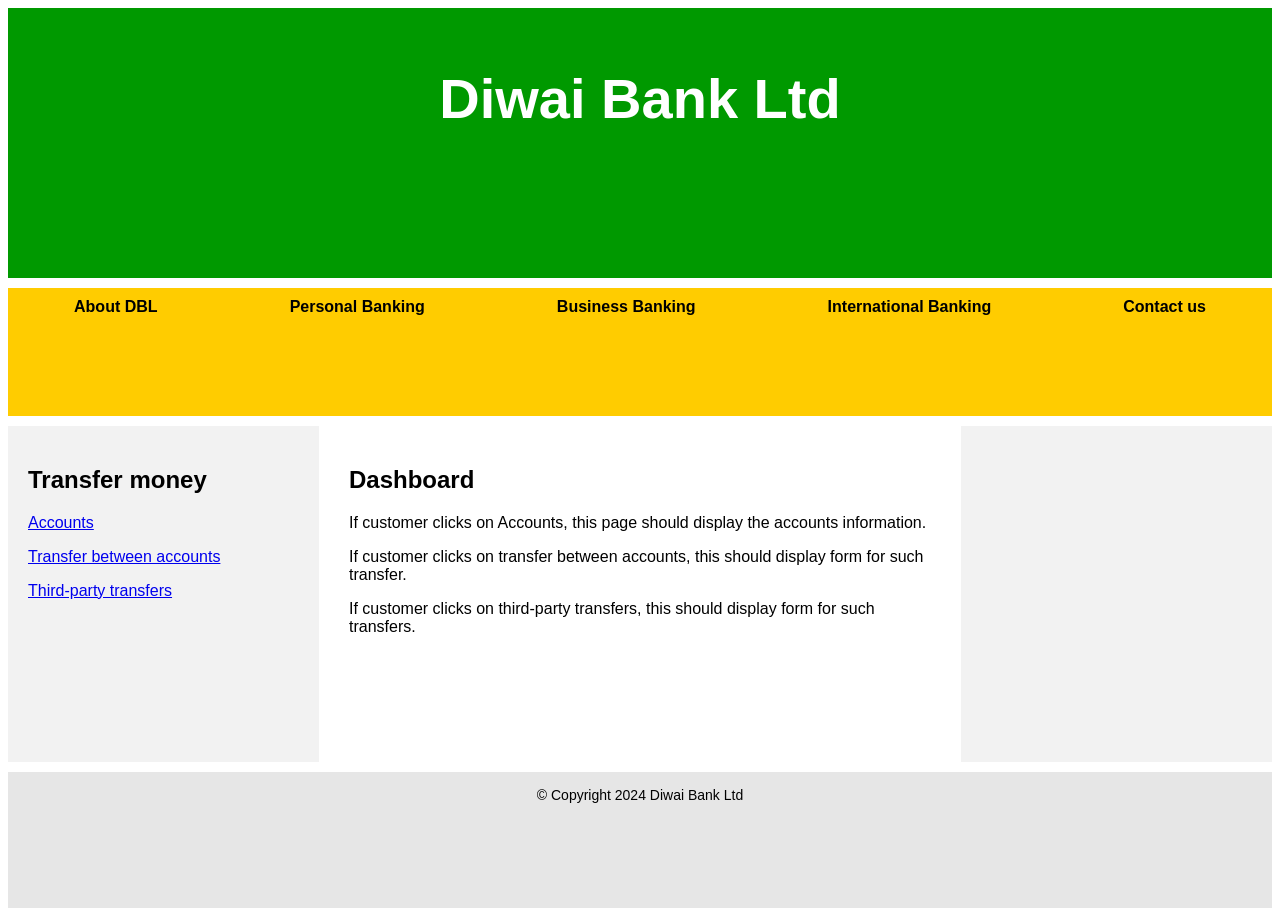
<file: Lab1/index.html>
<!DOCTYPE html>
<html lang="en">
<head>
    <meta charset="UTF-8">
    <meta name="viewport" content="width=device-width, initial-scale=1.0">

    <!-- 
        Author: Sharon Peter
        Date Created: 3 March 2026
        Description: Website interface using CSS Grid Layout
    -->
    
    <title>Diwai Bank Ltd</title>
    <link rel="stylesheet" href="styles.css">
</head>
<body>

    <div class="container">

        <!-- Header Section -->
        <header class="header">
            <h1>Diwai Bank Ltd</h1>
        </header>

        <!-- Navigation Section -->
        <nav class="nav">
            <ul>
                <li>About DBL</li>
                <li>Personal Banking</li>
                <li>Business Banking</li>
                <li>International Banking</li>
                <li>Contact us</li>
            </ul>
        </nav>

        <!-- Left Content Section -->
        <aside class="left-content">
            <h2>Transfer money</h2>
            <p><a href="#">Accounts</a></p>
            <p><a href="#">Transfer between accounts</a></p>
            <p><a href="#">Third-party transfers</a></p>
        </aside>

        <!-- Main Content Section -->
        <main class="main-content">
            <h2>Dashboard</h2>
            <p>If customer clicks on Accounts, this page should display the accounts information.</p>
            <p>If customer clicks on transfer between accounts, this should display form for such transfer.</p>
            <p>If customer clicks on third-party transfers, this should display form for such transfers.</p>
        </main>

        <!-- Right Content Section -->
        <aside class="right-content">
        </aside>

        <!-- Footer Section -->
        <footer class="footer">
            © Copyright 2024 Diwai Bank Ltd
        </footer>

    </div>

</body>
</html>
</file>
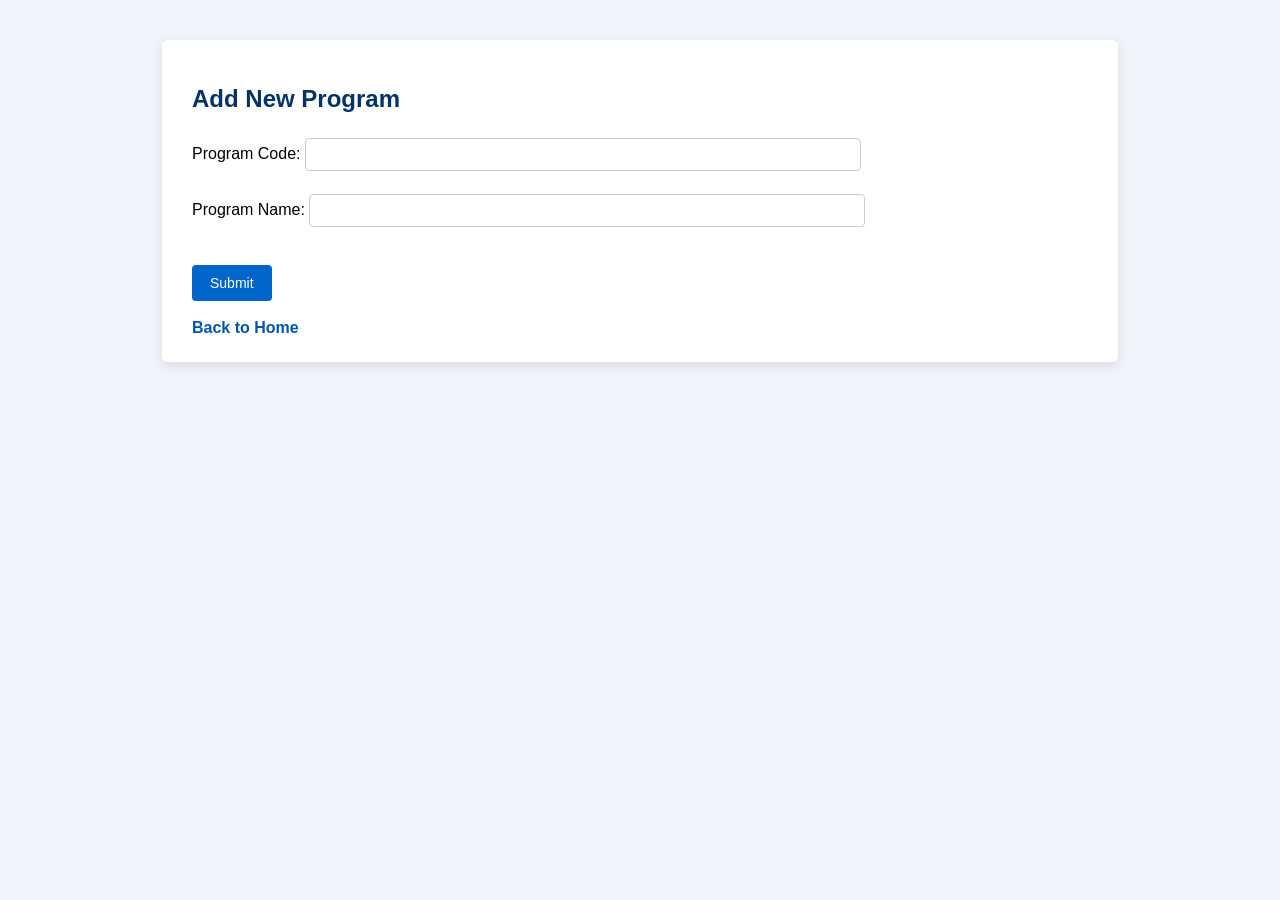
<file: Lab2/new-program.html>
<!--
Author: Sharon PETER
Date: 16 March 2025
Unit: IS312 Web Application Development
-->
<!DOCTYPE html>
<html>
<head>
    <title>Add New Program</title>
   <link rel="stylesheet" href="style.css">
    <script>
        function validateForm() {
            if (document.forms["progForm"]["code"].value === "" ||
                document.forms["progForm"]["name"].value === "") {
                alert("All fields must be filled");
                return false;
            }
            return true;
        }
    </script>
</head>

<body>
    <div class="container">
    <h2>Add New Program</h2>

    <form name="progForm" action="new-program.php" method="POST" onsubmit="return validateForm();">
        Program Code: <input type="text" name="code"><br><br>
        Program Name: <input type="text" name="name"><br><br>
        <input type="submit" value="Submit">
    </form>

    <br>
    <a href="index.php">Back to Home</a>
    </div>
</body>
</html>
</file>
<file: Lab1/styles.css>
/*
   External CSS for CSS Grid layout assignment 
   Author: Sharon Peter
   Date: 3 March 2026
*/

/* Overall grid container */
.container {
    display: grid;
    grid-template-columns: 1fr 2fr 1fr;
    grid-template-rows: auto auto auto auto;
    grid-template-areas:
        "header header header"
        "nav nav nav"
        "left main right"
        "footer footer footer";
    min-height: 100vh;
    gap: 10px;
    font-family: Arial, sans-serif;
}

/* Header */
.header {
    grid-area: header;
    background-color: #009900;
    text-align: center;
    padding: 20px;
    color: white;
    font-size: 28px;
    font-weight: bold;
}

/* Navigation bar */
.nav {
    grid-area: nav;
    background-color: #ffcc00;
    padding: 10px 0;
}

.nav ul {
    display: flex;
    justify-content: space-around;
    list-style: none;
    margin: 0;
    padding: 0;
    font-weight: bold;
}

/* Left Content */
.left-content {
    grid-area: left;
    background-color: #f2f2f2;
    padding: 20px;
}

/* Main Content */
.main-content {
    grid-area: main;
    padding: 20px;
    background-color: #ffffff;
}

/* Right Content (empty area for symmetry) */
.right-content {
    grid-area: right;
    background-color: #f2f2f2;
}

/* Footer */
.footer {
    grid-area: footer;
    background-color: #e6e6e6;
    text-align: center;
    padding: 15px;
    font-size: 14px;
}
</file>
<file: Lab2/style.css>
/*
Author: Sharon PETER
Date: 16 March 2025
Unit: IS312 Web Application Development
*/

/* Page background */
body {
    background-color: #f0f4f8;   /* soft light grey-blue */
    font-family: Arial, Helvetica, sans-serif;
    margin: 0;
    padding: 0;
}

/* Main content box */
.container {
    background-color: #ffffff;
    width: 70%;
    margin: 40px auto;
    padding: 25px 30px;
    border-radius: 6px;
    box-shadow: 0px 4px 12px rgba(0,0,0,0.1);
}

/* Headings */
h2, h3 {
    color: #003366;
    margin-bottom: 20px;
}

/* Navigation links */
a {
    color: #0055aa;
    text-decoration: none;
    font-weight: bold;
}

a:hover {
    text-decoration: underline;
}

/* Lists on the home page */
ul {
    padding-left: 20px;
}

li {
    margin-bottom: 10px;
    font-size: 16px;
}

/* Form labels and inputs */
label {
    display: block;
    margin-top: 15px;
    font-weight: bold;
}

input[type="text"] {
    width: 60%;
    padding: 8px;
    margin-top: 5px;
    border-radius: 4px;
    border: 1px solid #ccc;
}

/* Submit button */
input[type="submit"] {
    margin-top: 20px;
    padding: 10px 18px;
    background-color: #0066cc;
    color: white;
    border: none;
    border-radius: 4px;
    cursor: pointer;
    font-size: 14px;
}

input[type="submit"]:hover {
    background-color: #004c99;
}

/* Tables */
table {
    border-collapse: collapse;
    width: 100%;
    margin-top: 15px;
}

th {
    background-color: #0066cc;
    color: white;
    padding: 8px;
    text-align: left;
}

td {
    border: 1px solid #ccc;
    padding: 8px;
}

tr:nth-child(even) {
    background-color: #f2f2f2;
}

/* Back to home link spacing */
.back-home {
    margin-top: 20px;
    display: inline-block;
}
</file>
